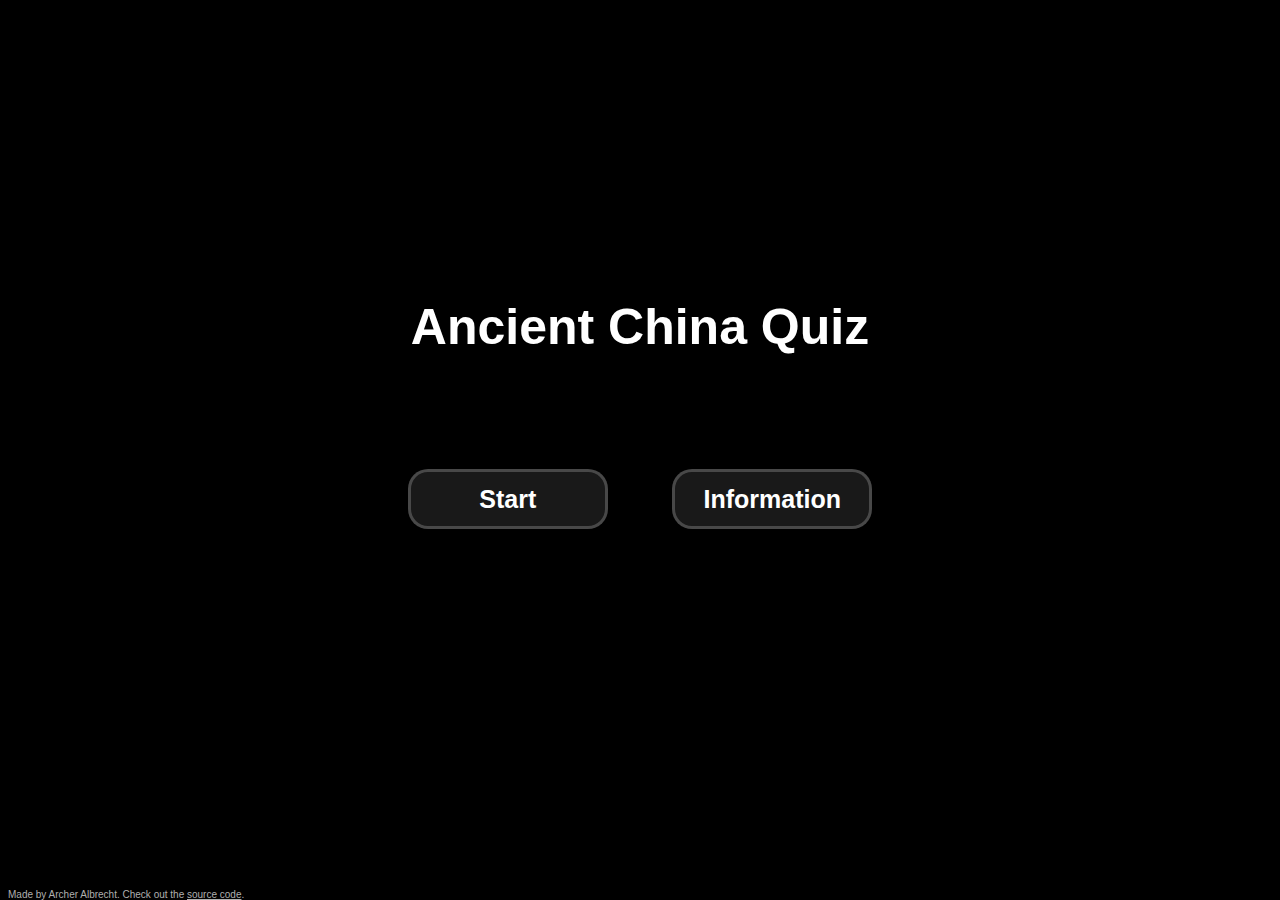
<file: index.html>
<!DOCTYPE html>
<html lang="en">
<head>
    <meta charset="UTF-8">
    <meta name="viewport" content="width=device-width, initial-scale=1.0">
    <title>Ancient China Quiz</title>
    <link rel="stylesheet" href="src/css/index.css">
    <link rel="shortcut icon" href="src/img/Q1-Emperor.jpg" type="image/x-icon">
</head>
<body>
    <h1>Ancient China Quiz</h1>
    <div id="buttons">
        <button onclick="location.href = 'quiz';">Start</button>
        <button onclick="location.href = 'info';">Information</button>
    </div>
    <footer style="position: absolute; top: 100%; transform: translateY(-100%); font-size: 10px; color: #afafaf">Made by Archer Albrecht. Check out the <a href="https://github.com/ArchDud3/ancient-china-quiz" style="color: #afafaf;">source code</a>.</footer>
</body>
</html>
</file>
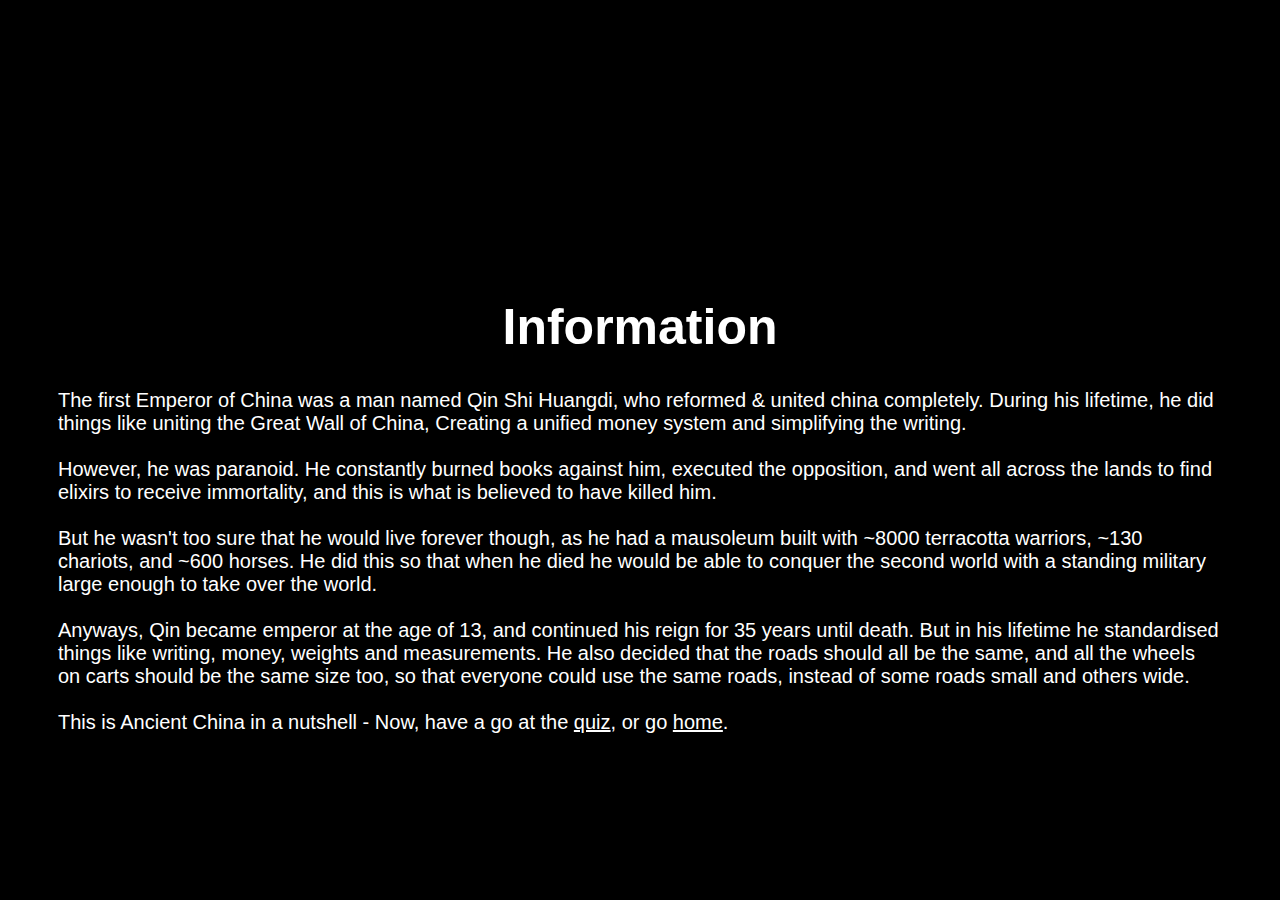
<file: info.html>
<!DOCTYPE html>
<html lang="en">
<head>
    <meta charset="UTF-8">
    <meta name="viewport" content="width=device-width, initial-scale=1.0">
    <title>Ancient China Quiz | Information</title>
    <link rel="stylesheet" href="src/css/index.css">
    <link rel="shortcut icon" href="src/img/Q1-Emperor.jpg" type="image/x-icon">
</head>
<body>
    <h1>Information</h1>
    <p style="padding-left: 50px; padding-right: 50px; font-size: 20px;">The first Emperor of China was a man named Qin Shi Huangdi, who reformed & united china completely. During his lifetime,
    he did things like uniting the Great Wall of China, Creating a unified money system and simplifying the writing.<br><br>However, he was paranoid. He constantly burned books against him,
    executed the opposition, and went all across the lands to find elixirs to receive immortality, and this is what is believed to have killed him.<br><br>But he wasn't too sure that he would
    live forever though, as he had a mausoleum built with ~8000 terracotta warriors, ~130 chariots, and ~600 horses. He did this so that when he died he would be able to conquer the second world
    with a standing military large enough to take over the world.<br><br>Anyways, Qin became emperor at the age of 13, and continued his reign for 35 years until death. But in his lifetime he
    standardised things like writing, money, weights and measurements. He also decided that the roads should all be the same, and all the wheels on carts should be the same size too, so that
    everyone could use the same roads, instead of some roads small and others wide.<br><br>This is Ancient China in a nutshell - Now, have a go at the <a href="quiz" style="color: #fff;">quiz</a>,
    or go <a href="index" style="color: #fff;">home</a>.</p>
</body>
</html>
</file>
<file: src/css/index.css>
body {
    background-color: #000;
    color: #fff;
    font-family: 'Trebuchet MS', 'Lucida Sans Unicode', 'Lucida Grande', 'Lucida Sans', Arial, sans-serif;
    padding-top: 20%;
}
h1 {
    font-size: 50px;
    text-align: center;
}
#buttons {
    padding-top: 50px;
    text-align: center;
}
#buttons > button {
    width: 200px;
    height: 60px;
    font-size: 25px;
    font-weight: 700;
    font-family: 'Trebuchet MS', 'Lucida Sans Unicode', 'Lucida Grande', 'Lucida Sans', Arial, sans-serif;
    background-color: #191919;
    color: #fff;
    border: 3px solid #ffffff35;
    margin: 30px;
    border-radius: 20px;
    transition: transform 0.2s cubic-bezier(0.23, 1, 0.320, 1);
}
#buttons > button:hover {
    transform: scale(1.1);
}
</file>
